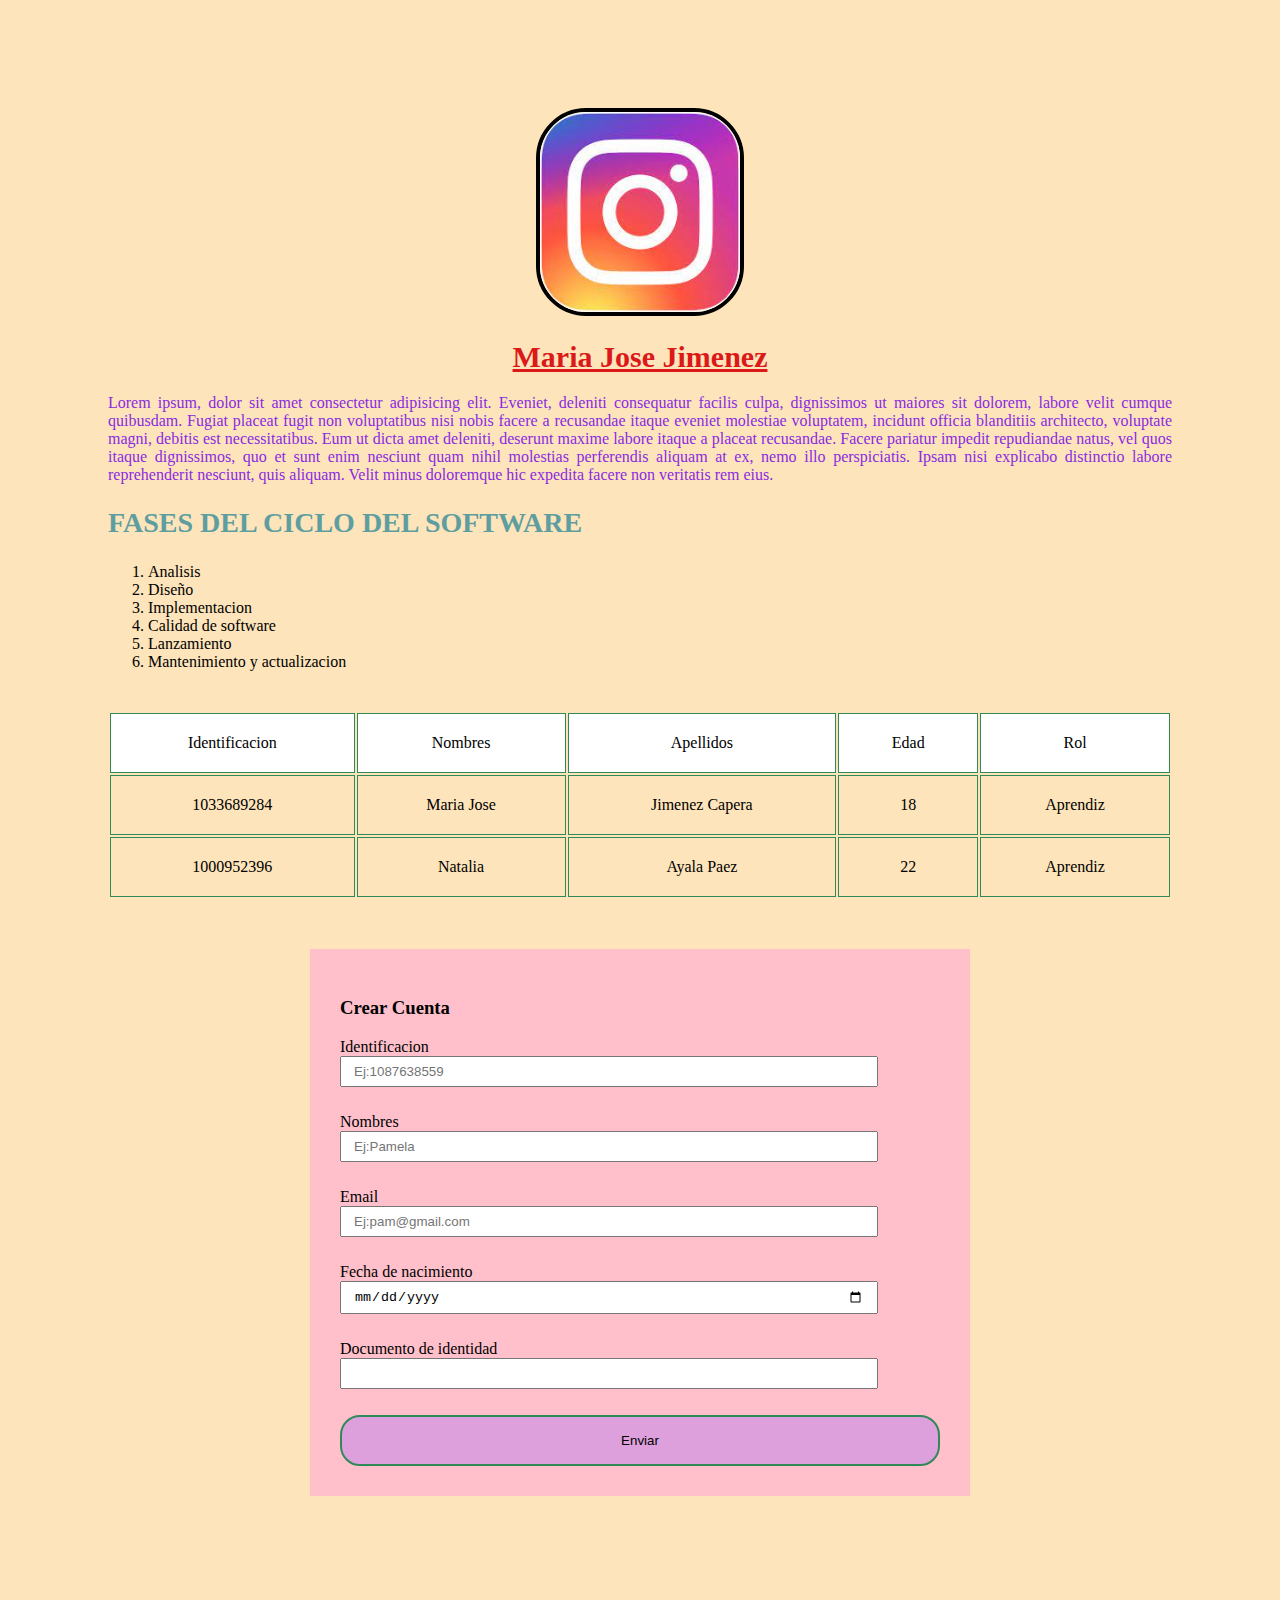
<file: index.html>
<!DOCTYPE html>
<html lang="en">
<head>
    <meta charset="UTF-8">
    <meta name="viewport" content="width=device-width, initial-scale=1.0">
    <title>ADSO</title>
    <link rel="stylesheet" href="css/style.css">
</head>
<body onload="suma()">
    <a href="https://www.instagram.com/"><img id="logo" src="img/logo.jpg" alt=""></a>
     <h1>Maria Jose Jimenez </h1>
     <p>Lorem ipsum, dolor sit amet consectetur adipisicing elit. Eveniet, deleniti consequatur facilis culpa, dignissimos ut maiores sit dolorem, labore velit cumque quibusdam. Fugiat placeat fugit non voluptatibus nisi nobis facere a recusandae itaque eveniet molestiae voluptatem, incidunt officia blanditiis architecto, voluptate magni, debitis est necessitatibus. Eum ut dicta amet deleniti, deserunt maxime labore itaque a placeat recusandae. Facere pariatur impedit repudiandae natus, vel quos itaque dignissimos, quo et sunt enim nesciunt quam nihil molestias perferendis aliquam at ex, nemo illo perspiciatis. Ipsam nisi explicabo distinctio labore reprehenderit nesciunt, quis aliquam. Velit minus doloremque hic expedita facere non veritatis rem eius.</p>

     <h2>FASES DEL CICLO DEL SOFTWARE</h2>
     <ol>
        <li>Analisis </li>
        <li>Diseño</li>
        <li>Implementacion</li>
        <li>Calidad de software</li>
        <li>Lanzamiento</li>
        <li>Mantenimiento y actualizacion</li>
     </ol>

     <table>
        <tr class="cabecera">
            <td>Identificacion</td>
            <td>Nombres</td>
            <td>Apellidos</td>
            <td>Edad</td>
            <td>Rol</td>
        
        </tr>

        <tr>
            <td>1033689284</td>
            <td>Maria Jose</td>
            <td>Jimenez Capera</td>
            <td>18</td>
            <td>Aprendiz</td>
        </tr>

        <tr>
            <td>1000952396</td>
            <td>Natalia</td>
            <td>Ayala Paez</td>
            <td>22</td>
            <td>Aprendiz</td>
        </tr>
     </table>

     <form action="">
        <h3>Crear Cuenta</h3>
        <label for="">Identificacion</label>
        <input type="number" placeholder="Ej:1087638559"> 
        <label for="">Nombres</label>
        <input type="text" placeholder="Ej:Pamela">
        <label for="">Email</label>
        <input type="email" placeholder="Ej:pam@gmail.com">
        <label for="">Fecha de nacimiento</label>
        <input type="date">
        <label for="">Documento de identidad</label>
        <input type="files">

        <button>Enviar</button>

         </form>
 
         <iframe width="100%" height="315" src="https://www.youtube.com/embed/HfkjnAv_uRE?si=5rJNPGagXA3N6CYY" title="YouTube video player" frameborder="0" allow="accelerometer; autoplay; clipboard-write; encrypted-media; gyroscope; picture-in-picture; web-share" allowfullscreen></iframe>

         <iframe src="https://www.google.com/maps/embed?pb=!1m18!1m12!1m3!1d1988.6120176178033!2d-74.11648661123911!3d4.553676117798244!2m3!1f0!2f0!3f0!3m2!1i1024!2i768!4f13.1!3m3!1m2!1s0x8e3f98ae8b29661f%3A0xbdf98fe7abbb911c!2sParque%20Marruecos!5e0!3m2!1ses-419!2sco!4v1706541409683!5m2!1ses-419!2sco" width="100%" height="450" style="border:0;" allowfullscreen="" loading="lazy" referrerpolicy="no-referrer-when-downgrade"></iframe>













    <script src="js/main.js"></script>
</body>
</html>
</file>
<file: css/style.css>
body {
    background-color: rgb(253, 228, 186);
    text-align:center;
    padding: 100px;

}

#logo{
    width: 200px;
    border-radius: 50px;
    border: 4px solid #000;
    transition: 1s;

}

#logo:hover{
    transform: rotate(360deg) scale(1.2);
    border: 4px dotted#db1919;



}

h1{
    color: #db1919;
    font-size: 30px;
    text-decoration: underline;
}

p{
    text-align: justify;
    color: blueviolet;
}

h2{
    text-align: left;
    font-size: 28px;
    color: cadetblue;
}

ol{
    text-align: left;
}
   
table{
    width: 100%;
    margin: 40px 0;

}

tr,td{
    border: 1px solid seagreen;
}

td{
    padding: 20px;
}

.cabecera{
    background-color: #fff;

}

form{
    width: 600px;
    margin: 50px auto;
    background: pink;
    padding: 30px;
    text-align: left;
   
}

label{
    display: block;
}

input{
    display: block;
    margin-bottom: 26px;
    padding: 6px 12px;
    width: 85%;
}

button{
    width: 100%;
    padding: 16px;
    border-radius: 20px;
    background-color: plum;
    border: 2px solid seagreen;
    cursor: pointer;
}

button:hover{
    background: pink;
    color:#000;
    border-radius: 0;
}
iframe{
    margin: 40px 0;
    
}
</file>
